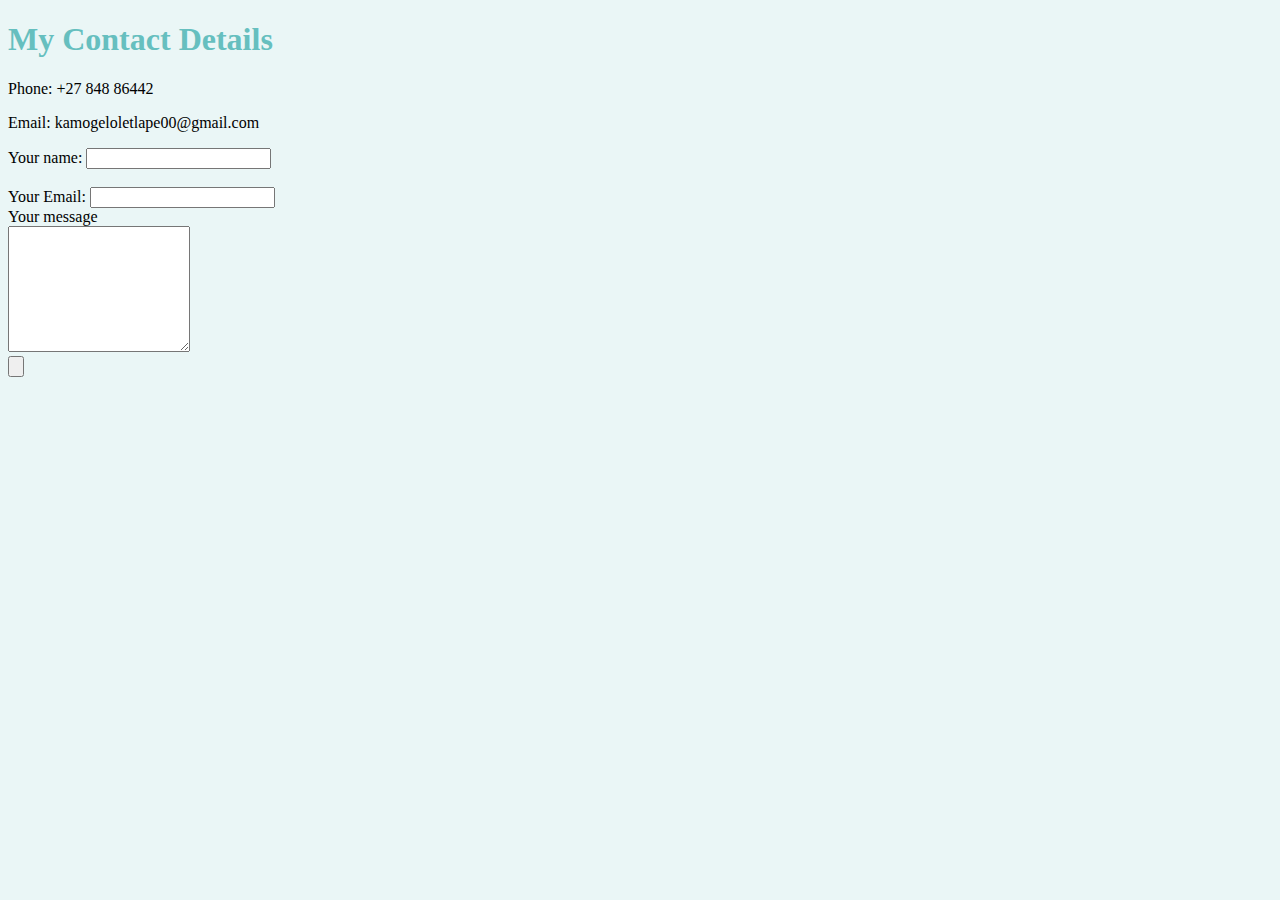
<file: Contact.html>
<!DOCTYPE html>
<html lang="en" dir="ltr">

<head>
  <meta charset="utf-8">
  <title>Contact</title>
  <link rel="stylesheet" href="styles.css">
</head>

<body>
  <h1>My Contact Details</h1>
  <p>Phone: +27 848 86442</p>
  <p>Email: kamogeloletlape00@gmail.com</p>

  <form  action="mailto:kamogeloletlape00@gmail.com" method="post" enctype="text/plain">

    <label for="Name">Your name: </label>
    <input type="text" name="yourname" value="">
    <br> <br>
    <label for="Email">Your Email: </label>
    <input type="email" name="youremail" value=""><br>
    <label for="">Your message</label><br>
    <textarea name="yourmessage" rows="8" cols="20"></textarea><br>
    <input type="submit" name="" value="">
  </form>

</body>

</html>
</file>
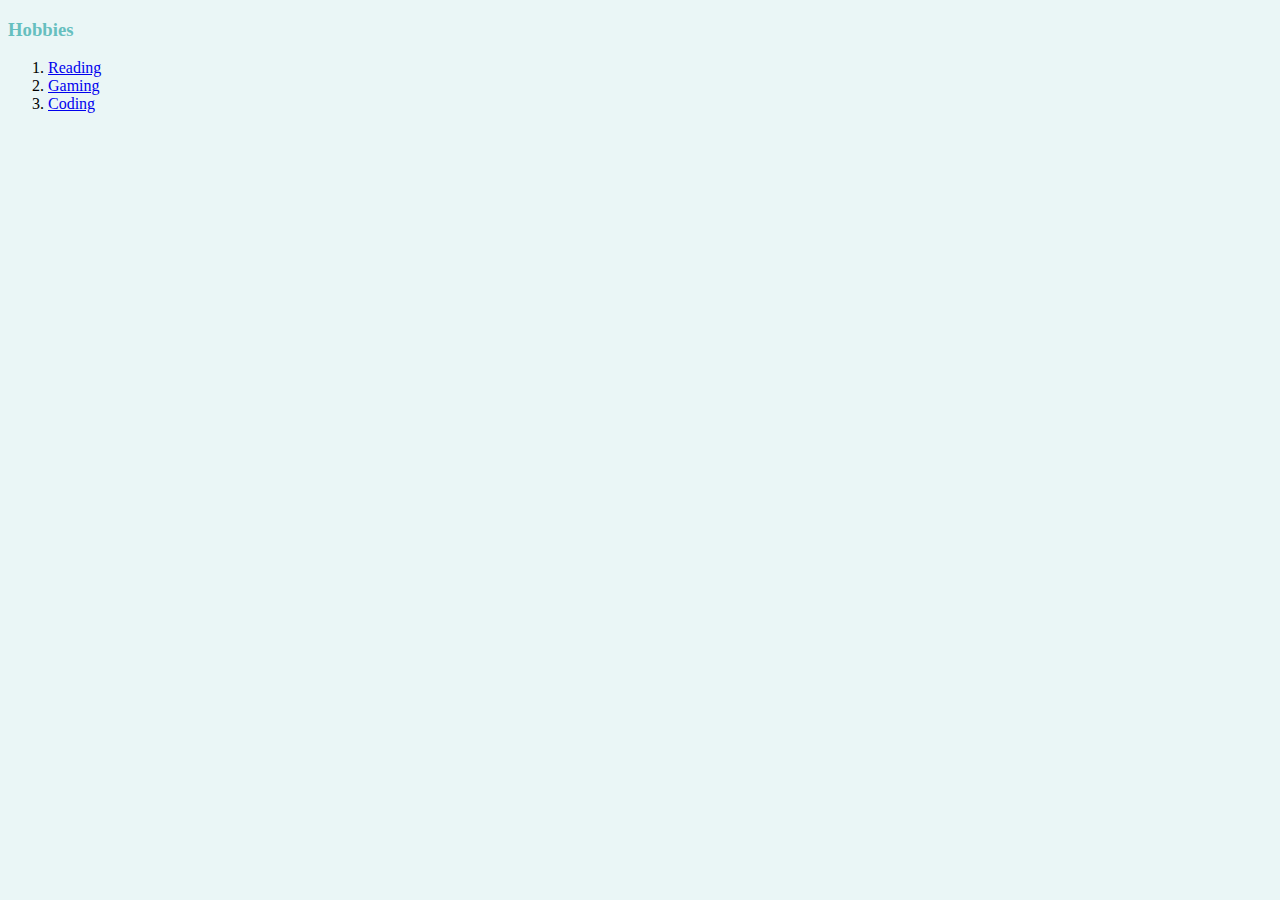
<file: Hobbies.html>
<!DOCTYPE html>
<html lang="en">

<head>
  <meta charset="UTF-8">
  <meta name="viewport" content="width=device-width, initial-scale=1.0">
  <meta http-equiv="X-UA-Compatible" content="ie=edge">
  <title>Hobbies</title>
  <link rel="stylesheet" href="styles.css">
</head>

<body>
  <h3>Hobbies</h3>
  <ol>
    <li><a href="https://www.youtube.com/watch?v=yoRA7nzXtgc">Reading</a></li>
    <li><a href="https://eurotrucksimulator2.com/">Gaming</a></li>
    <li><a href="https://www.udemy.com/course/the-complete-web-development-bootcamp/learn/lecture/12287460#notes">Coding</a></li>
  </ol>
</body>

</html>
</file>
<file: styles.css>
body{
background-color: #EAF6F6;
}

h1 {
  color: #66BFBF;
}

h3 {
  color: #66BFBF;
}

hr{
  border-style:  none;
  border-top-style: dotted;
  border-color: grey;
  border-width: 5px;
  width: 5%;

}

/* CLASS SELECTORS */
.picture{

  border-radius: 100%;
}

/* ID selectors */

#Course {
  color: grey;
}
</file>
